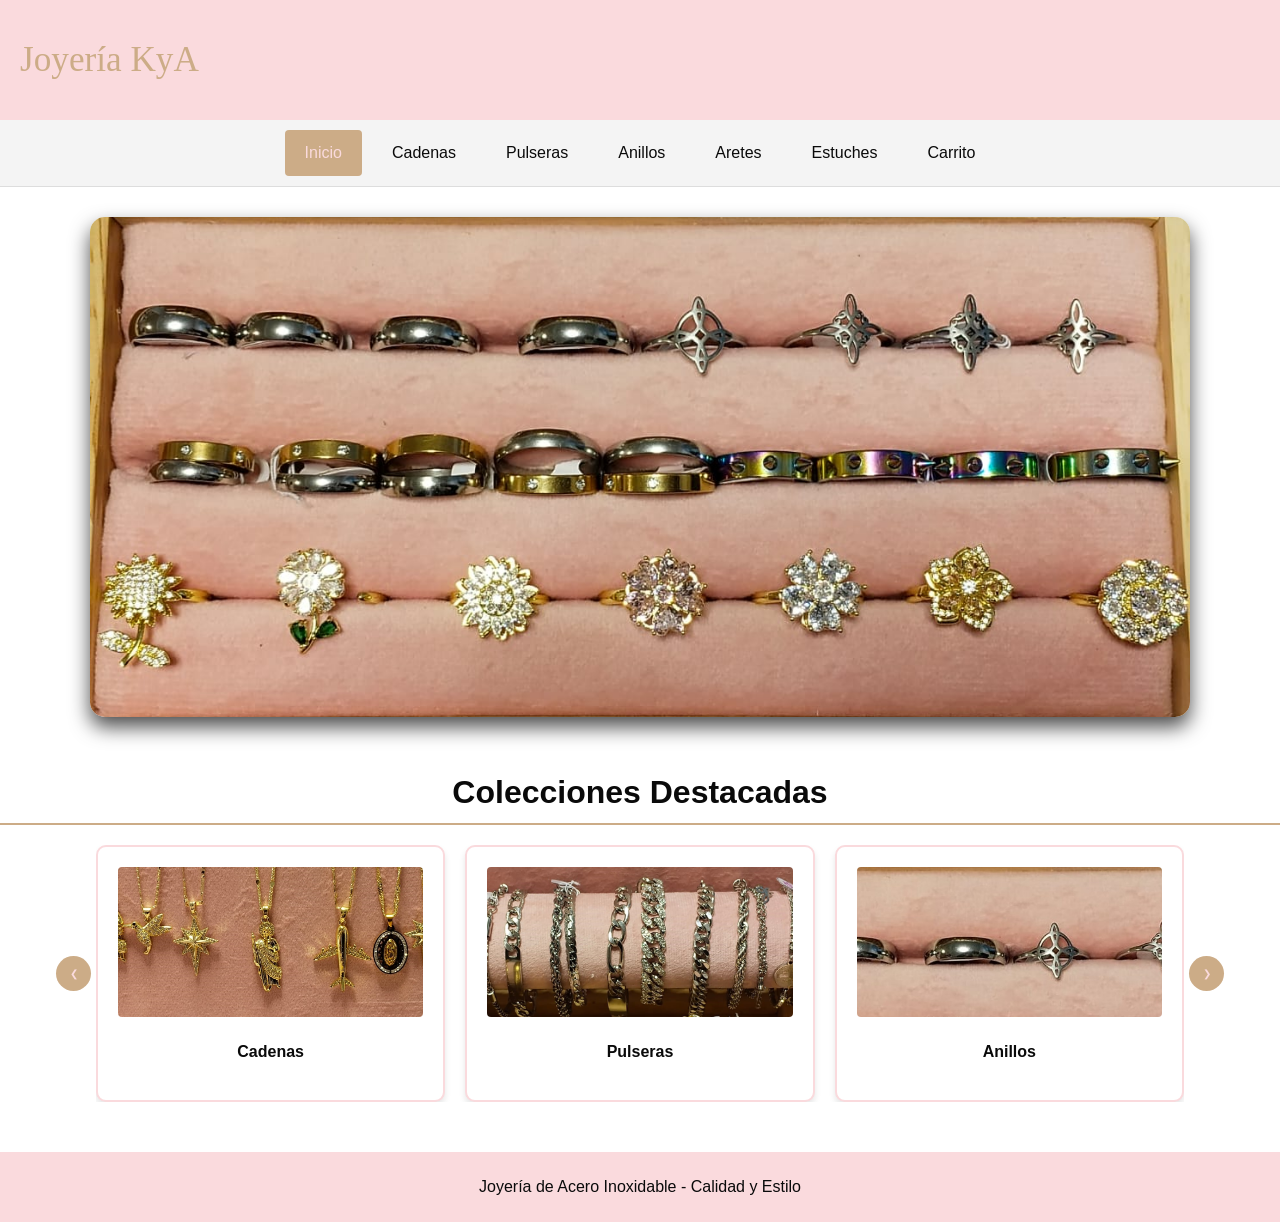
<file: index.html>
<!DOCTYPE html>
<html lang="es">

<head>
    <meta charset="utf-8">
    <meta name="viewport" content="width=device-width, initial-scale=1.0">
    <title>Inicio | Joyería KyA</title>
    <link rel="stylesheet" type="text/css" href="estilos/estilos.css">
</head>

<body>
    <header class="header">
        <h1>Joyería KyA</h1>
    </header>

    <button class="menu-toggle" onclick="toggleMenu()">☰ Menú</button>

    <nav class="main-nav">
        <ul class="nav-list">
            <li><a href="index.html" aria-current="page">Inicio</a></li>
            <li><a href="cadenas.html">Cadenas</a></li>
            <li><a href="pulseras.html">Pulseras</a></li>
            <li><a href="anillos.html">Anillos</a></li>
            <li><a href="aretes.html">Aretes</a></li>
            <li><a href="estuches.html">Estuches</a></li>
            <li><a href="carrito.html">Carrito</a></li>
        </ul>
    </nav>

    <section class="auto-slider-container">
        <div class="auto-slider-track" id="autoTrack">
            <img src="img/Portadas/S1.jpeg" alt="Banner 1">
            <img src="img/Portadas/S2.jpeg" alt="Banner 2">
            <img src="img/Portadas/S3.jpeg" alt="Banner 3">

        </div>
    </section>

    <main class="manual-slider-section">
        <h2 class="category-title" style="color: var(--madera); text-align: center; margin-bottom: 20px;">Colecciones
            Destacadas</h2>

        <div class="manual-slider-wrapper">

            <button class="slider-arrow" onclick="moverCarruselManual(-1)">&#10094;</button>

            <div class="manual-slider-viewport">
                <div class="manual-slider-track" id="manualTrack">
                    <div class="slide-card">
                        <a href="cadenas.html"><img src="img/Portadas/S6.jpeg" alt="Cadenas"></a>
                        <h3>Cadenas</h3>
                    </div>
                    <div class="slide-card">
                        <a href="pulseras.html"><img src="img/Portadas/S7.jpeg" alt="Pulseras"></a>
                        <h3>Pulseras</h3>
                    </div>
                    <div class="slide-card">
                        <a href="anillos.html"><img src="img/Portadas/S5.jpeg" alt="Anillos"></a>
                        <h3>Anillos</h3>
                    </div>
                    <div class="slide-card">
                        <a href="aretes.html"><img src="img/Portadas/S21.jpeg" alt="Aretes"></a>
                        <h3>Aretes</h3>
                    </div>
                    <div class="slide-card">
                        <a href="estuches.html"><img src="img/Portadas/S20.jpeg" alt="Estuches"></a>
                        <h3>Estuches</h3>
                    </div>
                </div>
            </div>
            <button class="slider-arrow" onclick="moverCarruselManual(1)">&#10095;</button>


        </div>
    </main>

    <footer class="footer">
        <p>Joyería de Acero Inoxidable - Calidad y Estilo</p>
    </footer>

    <script src="js/script.js"></script>

</body>

</html>
</file>
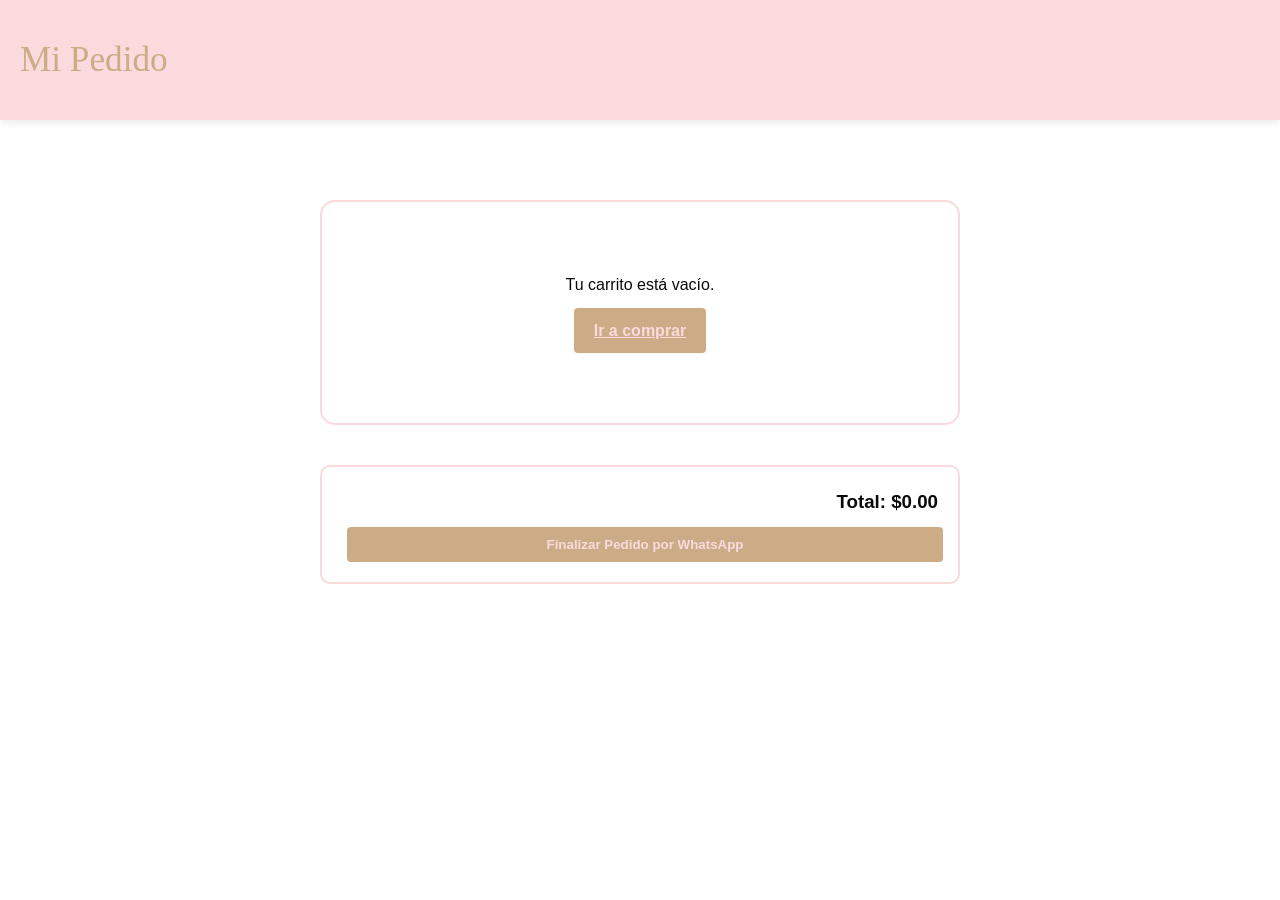
<file: carrito.html>
<!DOCTYPE html>
<html lang="es">
<head>
    <meta charset="utf-8">
    <meta name="viewport" content="width=device-width, initial-scale=1.0">
    <title>Mi Carrito | Joyería KyA</title>
    <link rel="stylesheet" type="text/css" href="estilos/estilos.css">
</head>
<body>
    <header class="header">
        <h1>Mi Pedido</h1>
    </header>

    <main class="main-content">
        <div id="lista-carrito" class="carrito-container">
            </div>

        <div class="carrito-total-seccion" style="max-width: 800px; margin: 0 auto;">
            <h3 id="total-pedido">Total: $0.00</h3>
            <button onclick="enviarPedidoWhatsApp()" class="btn-whatsapp" style="width:100%; margin-top:10px;">
                Finalizar Pedido por WhatsApp
            </button>
        </div>
    </main>

    <script src="js/script.js"></script>
</body>
</html>
</file>
<file: estilos/estilos.css>
/* ========================================================================= */
/* 1. Reset Básico y Variables de Estilo */
/* ========================================================================= */
:root {
    /* Paleta de Colores para Bisutería */

    --color-primary-dark: #FADADD;
    --color-accent: #CCAC87;
    --color-text-dark: #0a0a0a;
    --color-text-light: #E5E4E2;
    --color-background-light: white;


    /* Variables de Tipografía */
    --font-heading: Precious;
    --font-base: sans-serif;

    /* Espaciado */
    --spacing-xs: 5px;
    --spacing-sm: 10px;
    --spacing-md: 20px;
    --spacing-lg: 40px;
}

*, *::before, *::after {
    margin: 0;
    padding: 0;
    box-sizing: border-box;
}

body {
    font-family: var(--font-base);
    background: var(--color-background-light);
    color: var(--color-text-dark);
    line-height: 1.6;
    display: flex;
    flex-direction: column;
    min-height: 100vh;
}

/* ========================================================================= */
/* 2. Header y Navegación (Estilos de Escritorio) */
/* ========================================================================= */
.header {
    width: 100%;
    height: 120px;
    background-color: var(--color-primary-dark);
    color: var(--color-text-light);
    display: flex;
    align-items: center;
    justify-content: space-between;
    padding: 0 var(--spacing-md);
    box-shadow: 0 4px 6px rgba(104, 103, 112, 0.1);
}

.header h1 {
    font-family: var(--font-heading);
    font-size: 2.2rem;
    font-weight: 300;
    margin: 0;
    color: var(--color-accent);
}

.main-nav {
    /* Asegura que en escritorio sea una fila para el menú */
    display: flex;
    justify-content: center;
    background-color: #f4f4f4;
    border-bottom: 1px solid #ddd;
    padding: var(--spacing-sm) 0;
}

.nav-list {
    /* En escritorio, visible y horizontal */
    display: flex;
    justify-content: center;
    list-style: none;
    max-width: 1200px;
    margin: 0 auto;
    flex-wrap: wrap;
    /* CLAVE: Estos anulan el "height: 0" y "overflow: hidden" de móvil */
    height: auto ;
    overflow: visible ;
}

.nav-list li a {
    text-decoration: none;
    padding: var(--spacing-sm) var(--spacing-md);
    display: block;
    margin: 0 var(--spacing-xs);
    font-weight: 500;
    color: var(--color-text-dark);
    transition: background-color 0.3s, color 0.3s;
}

.nav-list li a:hover,
.nav-list li a[aria-current="page"] {
    background-color: var(--color-accent);
    color: var(--color-primary-dark);
    border-radius: 4px;
}

/* Estilo del Botón de Menú (Oculto por defecto en escritorio) */
.menu-toggle {
    display: none; /* Oculto en escritorio */

    /* Estilos del botón de producto */
    background-color: var(--color-accent);
    color: var(--color-primary-dark);
    padding: var(--spacing-sm) var(--spacing-md);
    border: none;
    border-radius: 4px;
    cursor: pointer;
    font-size: 1rem;
    font-weight: bold;
    margin: var(--spacing-sm) auto;
    transition: background-color 0.3s;
}

.menu-toggle:hover {
    background-color: var(--color-primary-dark);
    color: var(--color-text-light);
}

/* ========================================================================= */
/* 3. Layout de Productos (Product Grid) y Contenido Principal */
/* ========================================================================= */
.main-content {
    /* CORRECCIÓN: Para tener 1/3 de margen en cada lado, el contenido es 1/3 */
    width: calc(100% / 2);

    margin: var(--spacing-lg) auto;
    padding: 0;
    flex: 1;
}

.category-title {
    text-align: center;
    font-size: 2rem;
    margin-bottom: var(--spacing-lg);
    color: var(--color-accent);
    border-bottom: 2px solid var(--color-accent);
    display: inline-block;
    padding-bottom: var(--spacing-xs);
    width: 100%;
}

.product-grid {
    display: flex;
    flex-wrap: wrap;
    gap: 20px;
    justify-content: center;
    padding: 20px;
}

.product-card {
    border: 1px solid #e0e0e0;
    border-radius: 8px;
    /* 4 columnas en escritorio */
    width: calc(25% - 15px);
    min-width: 200px;
    background-color: var(--color-background-light);
    box-shadow: 0 6px 8px rgba(0,0,0,0.2);
    overflow: hidden;
    transition: transform 0.2s;
}

.product-card:hover {
    /* Combinamos elevar la tarjeta con el aumento de escala */
    transform: translateY(-10px) scale(1.05);
    /* Intensificamos la sombra para dar profundidad */
    box-shadow: 0 12px 20px rgba(0,0,0,0.3);
    /* Aseguramos que la tarjeta se vea por encima de las demás al crecer */
    z-index: 10;
}

.product-figure {
    display: flex;
    flex-direction: column;
    margin: 0;
    height: 100%;
}

.product-figure img {
    width: 100%;
    height: 330px;
    object-fit: cover;
    display: block;
}

.product-details-overlay {
    padding: var(--spacing-md);
    background-color: #fff;
    text-align: center;
    position: static;
}

.product-name {
    font-family: var(--font-heading);
    font-size: 1.1rem;
    margin: var(--spacing-sm) 0;
    color: var(--color-text-dark);
}

.product-brand, .product-weight {
    font-size: 0.9rem;
    color: #666;
    margin: var(--spacing-xs) 0;
}

.product-price {
    font-size: 1.3rem;
    font-weight: bold;
    color: var(--color-accent);
    margin: var(--spacing-sm) 0;
}

.buy-button {
    background-color: var(--color-accent);
    color: var(--color-primary-dark);
    padding: var(--spacing-sm) var(--spacing-md);
    border: none;
    border-radius: 4px;
    cursor: pointer;
    width: 100%;
    font-weight: bold;
    margin-top: var(--spacing-sm);
    transition: background-color 0.3s;
}

.buy-button:hover {
    background-color: var(--color-primary-dark);
    color: var(--color-text-light);
}
/* Botones adicionales */
.btn-whatsapp, .btn-pdf {
    background-color: var(--color-accent);
    color: var(--color-primary-dark);
    padding: var(--spacing-sm) var(--spacing-md);
    border: none;
    border-radius: 4px;
    cursor: pointer;
    font-weight: bold;
    margin: 0 var(--spacing-xs);
    transition: background-color 0.3s;
}

.btn-whatsapp:hover, .btn-pdf:hover {
    background-color: var(--color-primary-dark);
    color: var(--color-text-light);
}
/* ========================================================================= */
/* 4. Footer */
/* ========================================================================= */
.footer {
    margin-top: 30px;
    width: 100%;
    height: 70px;
    background-color: var(--color-primary-dark);
    color: var(--color-text-dark);
    display: flex;
    justify-content: center;
    align-items: center;
}
.modal-overlay {
    display: none; /* Se mantiene oculto hasta que el clic lo cambie */
    position: fixed;
    top: 0;
    left: 0;
    width: 100%;
    height: 100%;
    background-color: rgba(0, 0, 0, 0.6); /* El sombreado de atrás */
    z-index: 9999; /* Para que esté por encima de todo */
    justify-content: center;
    align-items: center;
}

/* Contenedor de la imagen en el modal */
.modal-img-container {
    width: 70%;
    max-width: 300px; /* Tamaño normal en el modal */
    margin: 0 auto;
    overflow: hidden; /* Importante para que el zoom no se desborde */
    border-radius: 8px;
    cursor: zoom-in;
    transition: all 0.3s ease;
    position: relative;
}

/* Estado cuando tiene zoom (añadiremos esta clase con JS) */
.modal-img-container.zoom-active {
    max-width: 90%; /* Se expande al ancho del modal */
    cursor: zoom-out;
}

.modal-img-container img {
    width: 100%;
    height: auto;
    transition: transform 0.5s cubic-bezier(0.4, 0, 0.2, 1);
    display: block;
}

/* El efecto de la imagen al activarse el zoom */
.modal-img-container.zoom-active img {
    transform: scale(1.0); /* Magnificación controlada */
}

/* Sliders */
.auto-slider-container {
    width: 100%;
    max-width: 1100px;
    min-height: 250px;
    
    
    margin: 30px auto; /* Centrado con margen */
    overflow: hidden;
    position: relative;
    aspect-ratio: 3 / 1;
    height: 500px;
    border-radius: 15px;
    box-shadow: 0 10px 20px rgba(0,0,0,0.7);
}

.auto-slider-track {
    display: flex;
    height: 100%;
    width: 300%;
    transition: transform 0.8s ease-in-out;
    animation: slide 15s infinite;
}

.auto-slider-track img {
    width: 100%;
    height: 100%;
    object-fit: contain; /* Cambia cover por contain */
    background-color: #f9f9f9; /* Fondo neutro para que no queden huecos blancos */
    flex-shrink: 0;
    transition: transform 0.5s ease;
}

@keyframes slide {
    0% { transform: translateX(0); }
    33% { transform: translateX(-33.333%); }
    66% { transform: translateX(-66.666%); }
    100% { transform: translateX(0); }
}

.manual-slider-section {
    margin: var(--spacing-lg) 0;
    flex: 1;
    margin: auto;
}

.manual-slider-wrapper {
    display: flex;
    align-items: center;
    justify-content: center;
    position: relative;
    gap: 20px;
}

.slider-controls {
    display: flex;
    gap: 10px;
}

.manual-slider-track {
    display: flex;
    gap: 20px;
    transition: transform 0.3s ease;
}

.slide-card {
    min-width: 250px;
    text-align: center;
    background: white;
    border: 2px solid #FADADD;
    padding: 20px;
    box-shadow: 0 4px 6px rgba(0,0,0,0.1);
    flex: 0 0 calc(33.333% - 13.33px);
    border-radius: 10px;
    text-align: center;
    overflow: hidden;
}

.slide-card img {
    width: 100%;
    height: 150px;
    object-fit: cover;
    border-radius: 4px;
}

.slider-arrow {
    background: var(--color-accent);
    color: var(--color-primary-dark);
    border: none;
    padding: 10px;
    border-radius: 50%;
    cursor: pointer;
    font-size: 18px;
    transition: background 0.3s;
}

.slider-arrow:hover {
    background: var(--color-primary-dark);
    color: var(--color-text-light);
}

/* ========================================================================= */
/* 5. Responsividad (Mobile First - Quiebre en 768px) */
/* ========================================================================= */

/* Tablet y Móviles: Diseño Columna (768px o menos) */
@media (max-width: 768px) {

    /* 1. Menú Desplegable */
    .menu-toggle {
        display: block; /* Muestra el botón de menú */
    }

    .header h1 {
        font-size: 2rem;
    }

    .main-nav {
        flex-direction: column;
        align-items: center;
        padding: 0;
    }
    .main-nav .nav-list {
    /* ... (resto de estilos) ... */

    /* Regla de ocultación, se mantiene igual */
    height: 0;
    overflow: hidden;
    transition: height 0.3s ease-out;
}

.main-nav .nav-list[data-visible="true"] {
    height: 300px; /* Esta altura fija es la que debemos cambiar o modificar */
}
    .nav-list {
        /* Se vuelve columna */
        flex-direction: column;
        width: 100%;
        max-width: none;
        margin: 0;

        /* Oculto por defecto, se despliega con JS */
        height: 0;
        overflow: hidden;
        transition: height 0.3s ease-out;
        /* CLAVE: Si la lista es visible en celular, ¡la regla de flexbox de escritorio la puede estar anulando! */
        display: block; /* Cambiamos a 'block' para simplificar la ocultación vertical */

        /* El truco para ocultar el menú por defecto */
        height: 0;
        overflow: hidden;
        transition: height 0.3s ease-out;
    }

    .nav-list[data-visible="true"] {
        height: 300px;
    }

    .nav-list li a {
        text-align: center;
        border-bottom: 1px solid #ddd;
    }

    /* 2. Contenido Principal */
    .main-content {
        /* Ocupa el 100% en móvil para eliminar los márgenes laterales */
        width: 100%;
        padding: 0 var(--spacing-sm);
    }

    /* 3. Catálogo (Tablets/Móviles Grandes - 2 columnas) */
    .product-card {
        width: calc(50% - 10px); /* 2 columnas */
    }
    /* Dentro de @media (max-width: 768px) */


}

/* Móviles Pequeños: Diseño de 1 Columna (480px o menos) */
@media (max-width: 480px) {
    .product-grid {
        gap: 15px;
    }

    .product-card {
        width: 100%; /* 1 columna */
    }

    .header h1 {
        font-size: 1.8rem;
    }
}

.buy-button:hover, .btn-whatsapp:hover, .btn-pdf:hover {
    background-color: var(--texto);
}

/* Modal Emergente */
.modal-overlay {
    position: fixed;
    top: 0; left: 0; width: 100%; height: 100%;
    background: rgba(0,0,0,0.7);
    z-index: 1000;
    justify-content: center;
    align-items: center;
}

.modal-content {
    background: white;
    padding: 25px;
    border-radius: 12px;
    width: 90%;
    max-width: 600px;
    border: 4px solid var(--rosa);
    position: relative;
    max-height: 90vh;
    overflow-y: auto;
}

.close-btn {
    position: absolute;
    top: 10px; right: 15px;
    font-size: 28px;
    cursor: pointer;
    color: var(--madera);
}

/* Sistema de Zoom Controlado */
.modal-img-container {
    width: 100%;
    max-width: 250px;
    margin: 0 auto;
    overflow: hidden;
    border-radius: 8px;
    cursor: zoom-in;
    position: relative;
}

.modal-img-container.zoom-active {
    max-width: 100%;
    cursor: zoom-out;
}

.modal-img-container img {
    width: 100%;
    height: auto;
    transition: transform 0.4s ease;
    display: block;
}

.modal-img-container.zoom-active img {
    transform: scale(1.6);
}


.auto-slider-track img {
    width: 33.333%;
    height: 100%;
    object-fit: cover; /* Evita que la imagen se deforme */
    flex-shrink: 0; /* Obliga a que cada imagen ocupe el 100% del ancho */
}

/* --- CARRUSEL MANUAL (3 DIVS) --- */

.manual-slider-viewport {
    overflow: hidden; /* Oculta las tarjetas extra */
    width: 100%;
}

.slide-card img {
    width: 100%;
    aspect-ratio: 4 / 3;
    object-fit: cover;
}

.slide-card h3 {
    padding: 15px;
    margin: 0;
    color: var(--texto);
    background-color: var(--rosa);
}



/* --- NOTIFICACIONES PERSONALIZADAS (ALERTS) --- */
.custom-alert {
    position: fixed;
    bottom: 25px;
    right: 25px;
    background-color: white;
    color: var(--color-text-dark);
    padding: 16px 24px;
    border-radius: 12px;
    border-left: 6px solid var(--color-accent); /* Color Madera */
    box-shadow: 0 10px 25px rgba(0,0,0,0.15);
    display: flex;
    align-items: center;
    gap: 12px;
    z-index: 10000;
    font-weight: bold;
    border-top: 1px solid var(--color-primary-dark); /* Rosa Pastel */
    animation: slideInRight 0.5s cubic-bezier(0.175, 0.885, 0.32, 1.275);
}

@keyframes slideInRight {
    from { transform: translateX(120%); opacity: 0; }
    to { transform: translateX(0); opacity: 1; }
}

/* --- ESTILOS PARA CARRITO.HTML --- */
.carrito-container {
    max-width: 800px;
    margin: 40px auto;
    padding: 20px;
    background: white;
    border-radius: 15px;
    border: 2px solid var(--color-primary-dark);
}

.item-carrito {
    display: flex;
    align-items: center;
    justify-content: space-between;
    padding: 15px;
    border-bottom: 1px solid var(--color-text-light);
}

.item-carrito img {
    width: 60px;
    height: 60px;
    object-fit: cover;
    border-radius: 8px;
}

.carrito-info h4 { margin: 0; color: var(--color-text-dark); }
.carrito-info p { margin: 0; color: var(--color-accent); font-weight: bold; }

.btn-eliminar {
    background: #ffeded;
    color: #d9534f;
    border: 1px solid #d9534f;
    padding: 5px 10px;
    border-radius: 5px;
    cursor: pointer;
}

.carrito-total-seccion {
    text-align: right;
    margin-top: 25px;
    padding: 20px;
    border: 2px solid var(--color-primary-dark);
    border-radius: 10px;
}


/* Hacerlo responsivo (2 tarjetas en tablets, 1 en celulares) */
@media (max-width: 900px) {
    .footer {
        padding: 16px 10px;
        font-size: 0.9rem;
    }
}
@media (max-width: 800px) {
    .slide-card { flex: 0 0 calc(50% - 10px); }
    .auto-slider-container { height: 250px; }
    .footer {
        padding: 14px 10px;
        font-size: 0.88rem;
    }
}
@media (max-width: 500px) {
    .slide-card { flex: 0 0 100%; }
    .auto-slider-container { height: 180px; }
    .footer {
        padding: 12px 8px;
        font-size: 0.82rem;
    }
}

/* Media queries adicionales para móviles */
@media (max-width: 768px) {
    .header {
        height: 80px;
    }

    .header h1 {
        font-size: 1.8rem;
        margin-left: 10px;
    }

    .main-content {
        width: 100%;
        margin: var(--spacing-md) auto;
    }

    .category-title {
        font-size: 1.5rem;
    }

    .product-grid {
        grid-template-columns: repeat(auto-fit, minmax(250px, 1fr));
        gap: var(--spacing-md);
    }

    .product-card {
        max-width: 100%;
    }
    .nav-list {
        /* 1. Posicionamiento Absoluto sobre la pantalla */
        position: fixed !important;
        top: 80px; /* Asegúrate que esto coincida con la altura de tu header */
        left: 0;
        width: 100vw;
        background-color: #f4f4f4;
        z-index: 99999;
        
        /* 2. Forzar el Scroll */
        display: none; /* Se activa con data-visible */
        flex-direction: column;
        flex-wrap: nowrap; /* IMPORTANTE: No permite que los items se encojan */
        
        /* 3. Altura fija y comportamiento táctil */
        height: calc(100vh - 80px) !important; 
        overflow-y: scroll !important; /* Forzamos la barra de scroll */
        -webkit-overflow-scrolling: touch; 
        touch-action: pan-y; /* Permite solo el movimiento vertical del dedo */
        overscroll-behavior: contain;
    }

    .nav-list[data-visible="true"] {
        display: flex !important;
    }

    .nav-list li {
        width: 100%;
        flex: 0 0 auto; /* Cero encogimiento: cada li mantiene su altura real */
        border-bottom: 1px solid #ddd;
    }

    .nav-list li a {
        display: block;
        padding: 25px 20px; /* Área de toque grande */
        font-size: 1.2rem;
        text-align: center;
        color: var(--color-text-dark);
        text-decoration: none;
    }
}
    .manual-slider-section {
        margin: var(--spacing-md) 0;
    }

.manual-slider-wrapper {
        gap: 5px;
    }
    
    .slider-arrow {
        width: 35px;
        height: 35px;
        font-size: 10px;
    }

    .manual-slider-viewport {
        width: 85%;
    }

    .slider-controls {
        order: 1;
    }

    .slide-card h3 {
        font-size: 1rem;
    }
}
</file>
